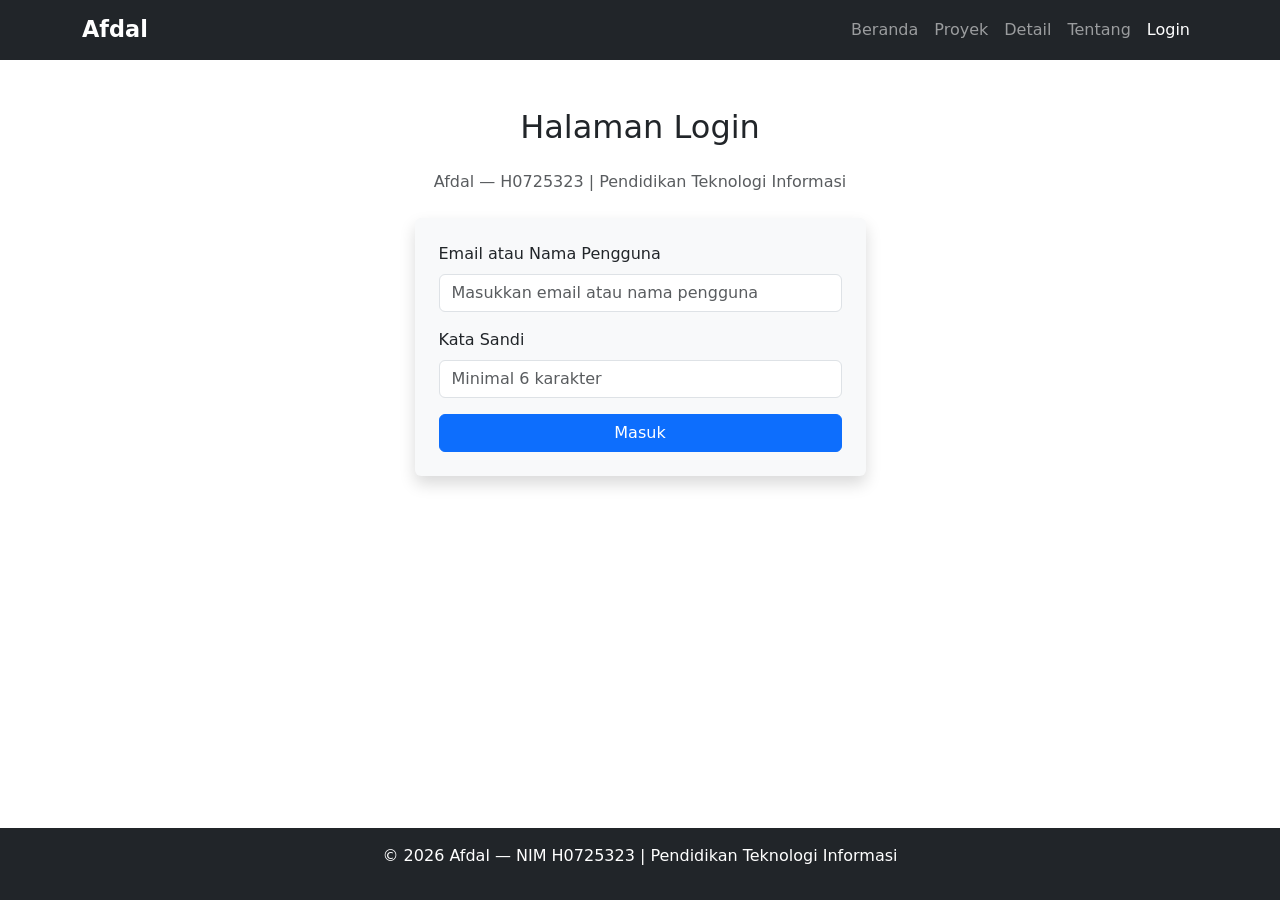
<file: login.html>
<!DOCTYPE html>
<html lang="id">
<head>
  <meta charset="UTF-8">
  <meta name="viewport" content="width=device-width, initial-scale=1.0">
  <title>Login — Portofolio Afdal</title>
  <link href="https://cdn.jsdelivr.net/npm/bootstrap@5.3.0/dist/css/bootstrap.min.css" rel="stylesheet">
  <link rel="stylesheet" href="style.css">
</head>
<body>
  <nav class="navbar navbar-expand-lg navbar-dark bg-dark">
    <div class="container">
      <a class="navbar-brand" href="index.html">Afdal</a>
      <button class="navbar-toggler" type="button" data-bs-toggle="collapse" data-bs-target="#navMenu">
        <span class="navbar-toggler-icon"></span>
      </button>
      <div class="collapse navbar-collapse" id="navMenu">
        <ul class="navbar-nav ms-auto">
          <li class="nav-item"><a class="nav-link" href="index.html">Beranda</a></li>
          <li class="nav-item"><a class="nav-link" href="daftar.html">Proyek</a></li>
          <li class="nav-item"><a class="nav-link" href="detail.html">Detail</a></li>
          <li class="nav-item"><a class="nav-link" href="tentang.html">Tentang</a></li>
          <li class="nav-item"><a class="nav-link active" href="login.html">Login</a></li>
        </ul>
      </div>
    </div>
  </nav>

  <section class="py-5">
    <div class="container">
      <div class="row justify-content-center">
        <div class="col-md-5">
          <h2 class="text-center mb-4">Halaman Login</h2>
          <p class="text-center text-muted mb-4">Afdal — H0725323 | Pendidikan Teknologi Informasi</p>
          
          <!-- Kotak Pesan Validasi -->
          <div id="kotakPesan"></div>
          
          <form id="formLogin" class="shadow p-4 rounded bg-light">
            <div class="mb-3">
              <label for="username" class="form-label">Email atau Nama Pengguna</label>
              <input type="text" class="form-control" id="username" placeholder="Masukkan email atau nama pengguna">
            </div>
            
            <div class="mb-3">
              <label for="password" class="form-label">Kata Sandi</label>
              <input type="password" class="form-control" id="password" placeholder="Minimal 6 karakter">
            </div>
            
            <button type="submit" class="btn btn-primary w-100">Masuk</button>
          </form>
        </div>
      </div>
    </div>
  </section>

  <footer class="bg-dark text-white text-center py-3">
    <p>&copy; 2026 Afdal — NIM H0725323 | Pendidikan Teknologi Informasi</p>
  </footer>

  <script src="https://cdn.jsdelivr.net/npm/bootstrap@5.3.0/dist/js/bootstrap.bundle.min.js"></script>
  <script src="script.js"></script>
</body>
</html>
</file>
<file: style.css>
body {
  display: flex;
  flex-direction: column;
  min-height: 100vh;
}

section {
  flex-grow: 1;
}

/* Bagian Hero Beranda */
.hero {
  background: linear-gradient(135deg, #0d6efd 0%, #0099cc 100%);
  padding: 60px 0;
}

.profil-foto {
  width: 220px;
  height: 220px;
  object-fit: cover;
  border: 5px solid white;
}

/* Efek Kartu */
.card {
  transition: transform 0.3s ease, box-shadow 0.3s ease;
}

.card:hover {
  transform: translateY(-6px);
  box-shadow: 0 10px 20px rgba(0,0,0,0.15);
}

/* Navbar Brand */
.navbar-brand {
  font-weight: bold;
  font-size: 1.4rem;
}
</file>
